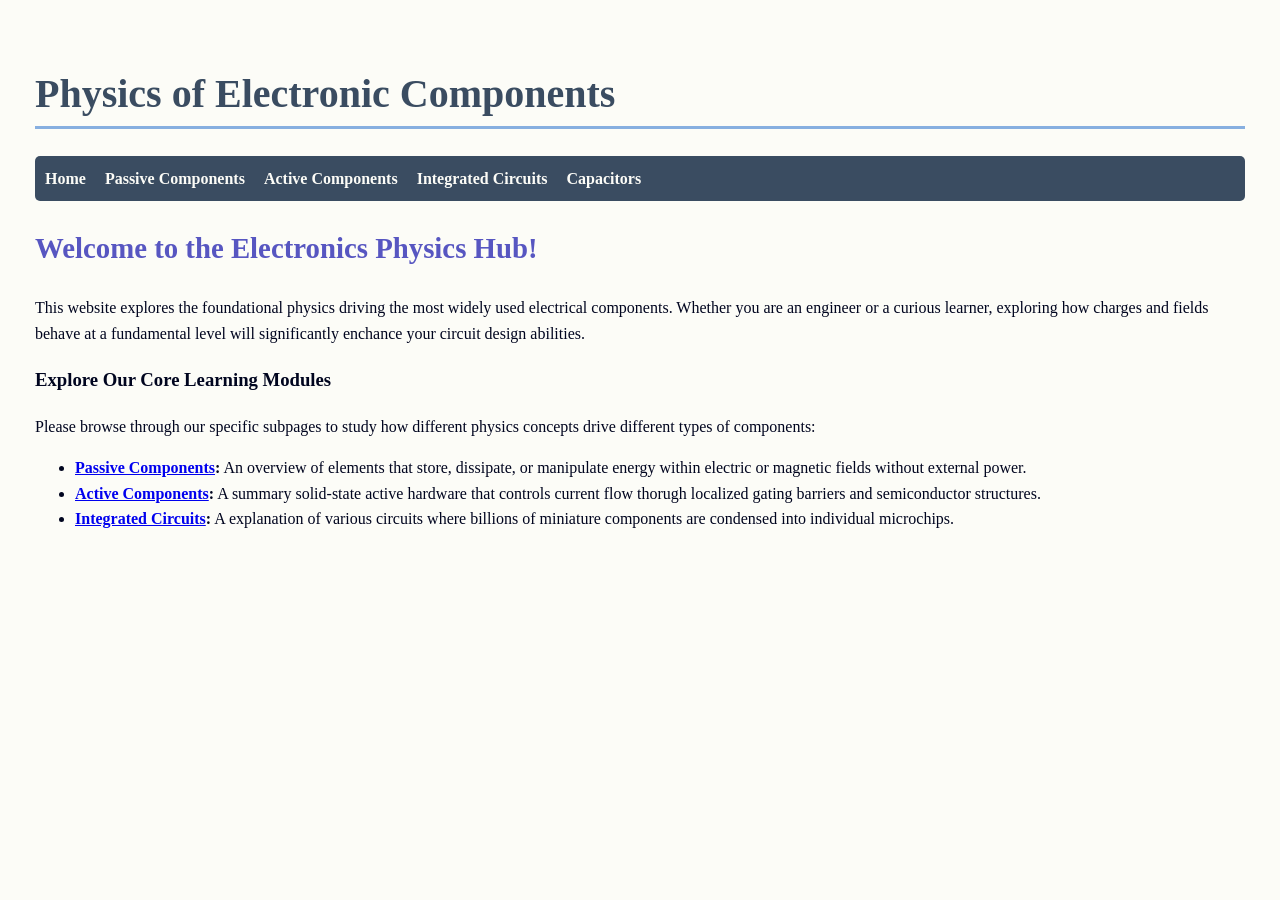
<file: index.html>
<!DOCTYPE html>
<html lang="en">
<head>
    <meta charset="UTF-8">
    <meta name="viewport" content="width=device-width, initial-scale=1.0">
    <title>Physics of Electronic Components - Home</title>
    <link rel="stylesheet" href="style.css">
</head>
<body>

    <header>
        <h1>Physics of Electronic Components</h1>
        <nav>
            <a href="index.html">Home</a>
            <a href="Passives/Passives.html">Passive Components</a>
            <a href="Actives/Actives.html">Active Components</a>
            <a href="ICs/ICs.html">Integrated Circuits</a>
	    <a href="Passives/Capacitor/Capacitor.html">Capacitors</a>
        </nav>
    </header>

    <main>
        <h2>Welcome to the Electronics Physics Hub!</h2>
        <p>This website explores the foundational physics driving the most widely used electrical components. Whether you are an engineer or a curious learner, exploring how charges and fields behave at a fundamental level will significantly enchance your circuit design abilities. </p>
        
        <h3>Explore Our Core Learning Modules</h3>
        <p>Please browse through our specific subpages to study how different physics concepts drive different types of components:</p>
        
        <ul>
            <li>
                <strong><a href="Passives/Passives.html">Passive Components</a>:</strong> 
                An overview of elements that store, dissipate, or manipulate energy within electric or magnetic fields without external power.
            </li>
            <li>
                <strong><a href="Actives/Actives.html">Active Components</a>:</strong> 
                A summary solid-state active hardware that controls current flow thorugh localized gating barriers and semiconductor structures.
            </li>
            <li>
                <strong><a href="ICs/ICs.html">Integrated Circuits</a>:</strong> 
                A explanation of various circuits where billions of miniature components are condensed into individual microchips.
            </li>
        </ul>
        


</body>
</html>
</file>
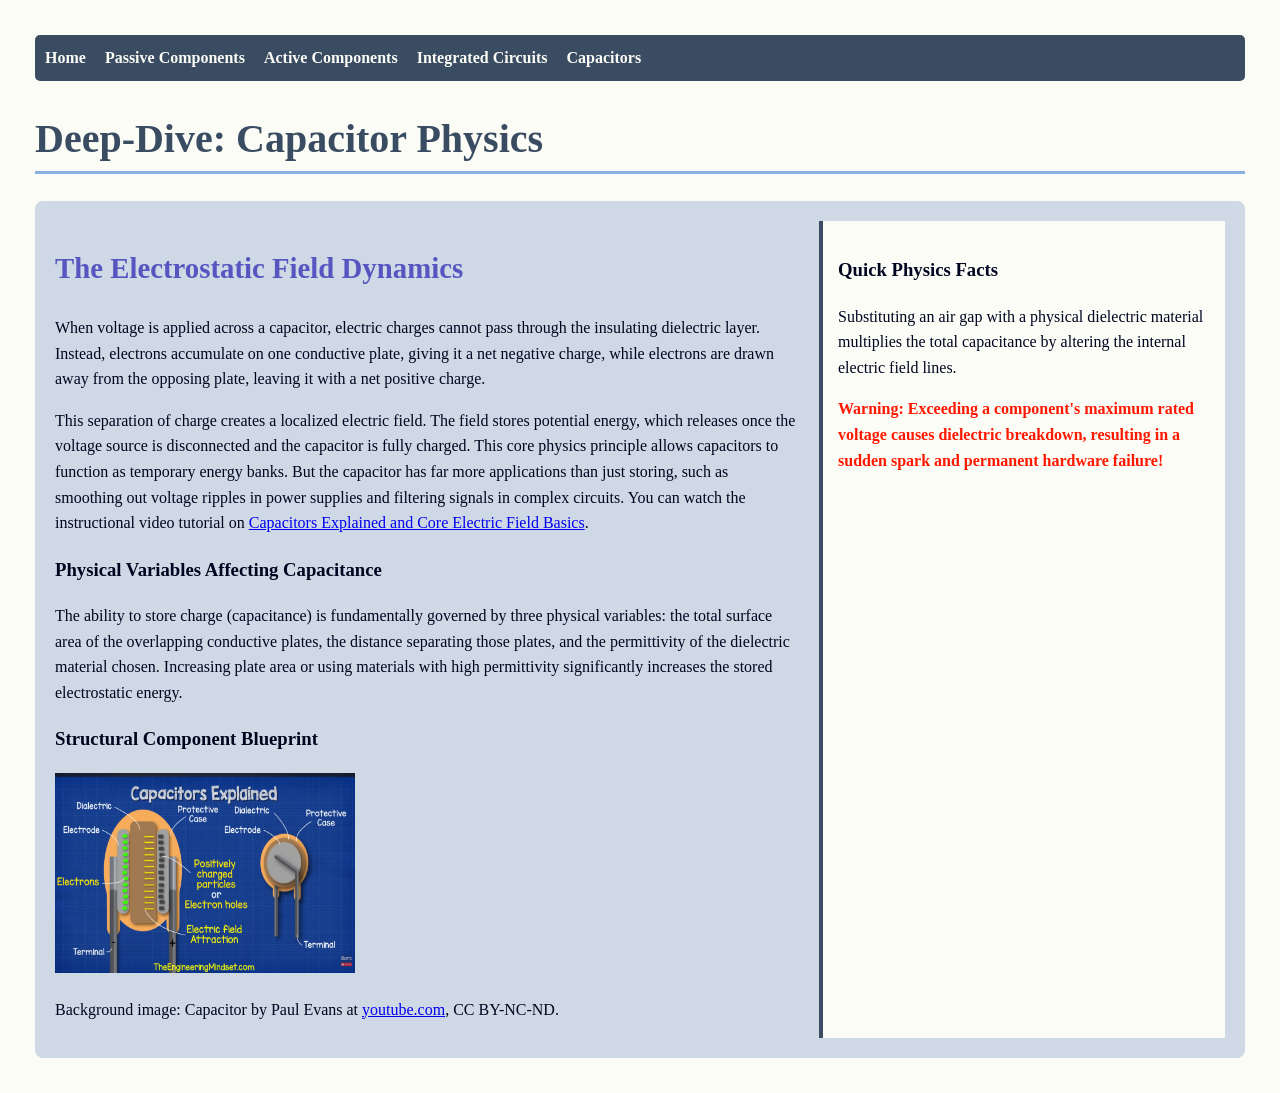
<file: Passives/Capacitor/Capacitor.html>
<!DOCTYPE html>
<html lang="en">
<head>
    <meta charset="UTF-8">
    <meta name="viewport" content="width=device-width, initial-scale=1.0">
    <title>Capacitor Physics Deep-Dive</title>
    <link rel="stylesheet" href="../../style.css">
</head>
<body>

    <nav>
        <a href="../../index.html">Home</a>
        <a href="../Passives.html">Passive Components</a>
        <a href="../../Actives/Actives.html">Active Components</a>
        <a href="../../ICs/ICs.html">Integrated Circuits</a>
        <a href="Capacitor.html">Capacitors</a>
    </nav>

    <header>
        <h1>Deep-Dive: Capacitor Physics</h1>
    </header>

    <main>
        <div class="unique-container">
            
            <div class="main-content">
                <h2>The Electrostatic Field Dynamics</h2>
                <p>When voltage is applied across a capacitor, electric charges cannot pass through the insulating dielectric layer. Instead, electrons accumulate on one conductive plate, giving it a net negative charge, while electrons are drawn away from the opposing plate, leaving it with a net positive charge.</p>
                <p>This separation of charge creates a localized electric field. The field stores potential energy, which releases once the voltage source is disconnected and the capacitor is fully charged. This core physics principle allows capacitors to function as temporary energy banks. But the capacitor has far more applications than just storing, such as smoothing out voltage ripples in power supplies and filtering signals in complex circuits. You can watch the instructional video tutorial on <a href="https://www.youtube.com/watch?v=X4EUwTwZ110&t=282s" target="_blank">Capacitors Explained and Core Electric Field Basics</a>.</p>
                
                <h3>Physical Variables Affecting Capacitance</h3>
                <p>The ability to store charge (capacitance) is fundamentally governed by three physical variables: the total surface area of the overlapping conductive plates, the distance separating those plates, and the permittivity of the dielectric material chosen. Increasing plate area or using materials with high permittivity significantly increases the stored electrostatic energy.</p>
                
                <h3>Structural Component Blueprint</h3>
                <img src="capacitor.png" alt="Internal Parallel Plate Capacitor Mechanics Diagram" width="300" height="200">
                <p class="citation-text">Background image: Capacitor by Paul Evans at <a href="https://www.youtube.com/watch?v=X4EUwTwZ110&t=282s" target="_blank">youtube.com</a>, CC BY-NC-ND.</p>
            </div>

            <div class="sidebar-content">
                <h3>Quick Physics Facts</h3>
                <p>Substituting an air gap with a physical dielectric material multiplies the total capacitance by altering the internal electric field lines.</p>
                
                <p class="highlight-text">Warning: Exceeding a component's maximum rated voltage causes dielectric breakdown, resulting in a sudden spark and permanent hardware failure!</p>
            </div>

        </div>
    </main>

</body>
</html>
</file>
<file: style.css>
body {
    font-family: 'Georgia', serif; 
    background-color: #FCFCF7; 
    color: #00051F;
    margin: 20px;
    padding: 15px;
    line-height: 1.6;
}

h1 {
    color: #3A4C61;
    font-size: 2.5rem; 
    border-bottom: 3px solid #87AFE0;
}

h2 {
    color: #5756C1;
    font-size: 1.8rem; /
}

nav {
    background-color: #3A4C61;
    padding: 10px;
    border-radius: 5px;
}

nav a {
    color: #FCFCF7;
    text-decoration: none;
    font-weight: bold; 
    margin-right: 15px;
}

nav a:hover {
    color: #FFFB03;
}

footer {
    margin-top: 40px;
    font-size: 0.9rem;
    color: #5756C1;
}


.unique-container {
    display: flex;
    gap: 20px;
    background-color: #CFD9E6;
    padding: 20px;
    border-radius: 8px;
}

.main-content {
    flex: 2;
}

.sidebar-content {
    flex: 1;
    background-color: #FCFCF7;
    padding: 15px;
    border-left: 4px solid #3A4C61;
}

.highlight-text {
    color: #FF1800; 
    font-weight: bold;
}
</file>
